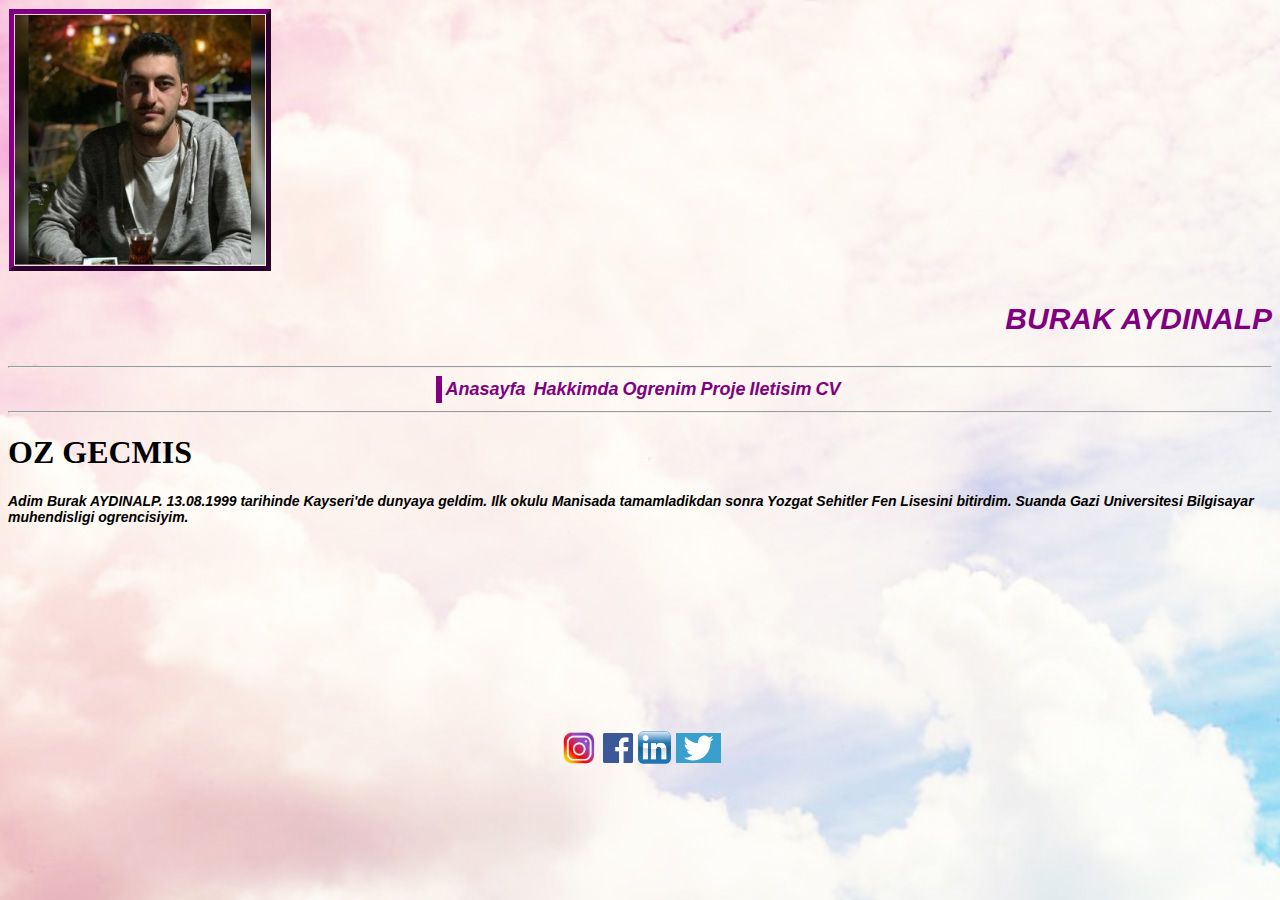
<file: index.html>
<html>
       <head>
       <title>squezzoo</title>
		<link rel="stylesheet" type="text/css" href="deneme.css">
                                <!-- Global site tag (gtag.js) - Google Analytics -->
<script async src="https://www.googletagmanager.com/gtag/js?id=UA-127547260-1"></script>
<script>
  window.dataLayer = window.dataLayer || [];
  function gtag(){dataLayer.push(arguments);}
  gtag('js', new Date());

  gtag('config', 'UA-127547260-1');

</script>
   <meta charset="UTF-8"/> 
  </head>






   <body background="arkaplan.jpg"> 
               
                <a href="index.html"><img class="burak" img src="burak.jpg" weigth="250" height="250" ></a>
					

 			<font color="blue" >
				<h4><a href="ana.html"><p id="dd" p align="right">BURAK AYDINALP</p></a></h4><hr>
					</font>
					
     <center>
        <table class="stc">
                 <tr>
	            <td><a href="index.html">Anasayfa</a><td>
                    <td><a href ="hakkimda.html">Hakkimda</a></td>
                    <td><a href ="ogrenim.html">Ogrenim</a></td>
                    <td><a href ="proje.html">Proje</a></td>
                    <td><a href ="iletisim.html">Iletisim</a></td>
		    <td><a href="cv.html">CV</a></td>
                                     </tr>
                                 
                                </table> 
						</center><hr>



       <h1>OZ GECMIS</h1>
             <p align="left">
                      Adim Burak AYDINALP. 13.08.1999 tarihinde Kayseri'de dunyaya geldim. Ilk okulu Manisada tamamladikdan sonra Yozgat Sehitler Fen Lisesini bitirdim. Suanda Gazi Universitesi Bilgisayar muhendisligi ogrencisiyim.
                                                     </p>
                    

       <div class="footer"> 
            <center>
 		
               <table>
                   
                   <td><a href ="https://www.instagram.com/squezzoo/"><img src="instagram1.png" weigth="40" height="40"></a></td>	
		   <td><a href="https://www.facebook.com/burkay.enes"><img src="facebook.png" weigth="30" height="30"></a></td>
		   <td><a href="https://tr.linkedin.com/"><img src="linkedin.png" weigth="35" height="35"></a></td>
	           <td><a href="https://twitter.com/login"><img src="twit.png" weigth="30" height="30"></a></td>


				</table>








    </table> 
            </center> 	
		</div>

                                                                               </body>










</html>
</file>
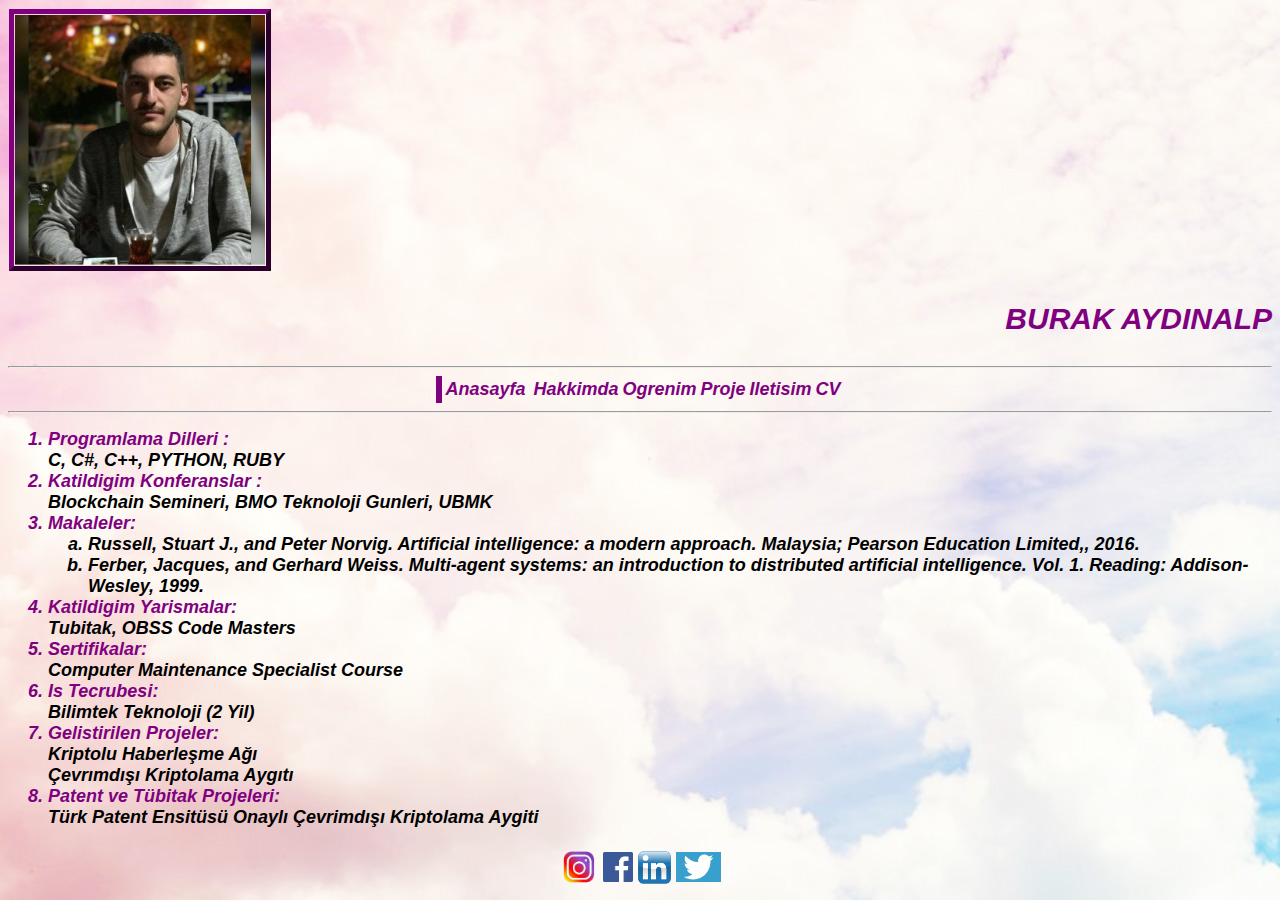
<file: cv.html>
<html>
	<head> 	
<META http-equiv=content-type content=text/html;charset=iso-8859-9>
<META http-equiv=content-type content=text/html;charset=windows-1254>
<META http-equiv=content-type content=text/html;charset=x-mac-turkish>
        
        <link rel="stylesheet" type="text/css" href="deneme.css">
                 
<script async src="https://www.googletagmanager.com/gtag/js?id=UA-127547260-1"></script>
<script>
  window.dataLayer = window.dataLayer || [];
  function gtag(){dataLayer.push(arguments);}
  gtag('js', new Date());

  gtag('config', 'UA-127547260-1');
</script>

			</head>
     <body background="arkaplan.jpg"> 
               
                <a href="index.html"><img class="burak" img src="burak.jpg" weigth="250" height="250" ></a>
					

 			<font color="blue" >
				<h4><a href="ana.html"><p id="dd" p align="right">BURAK AYDINALP</p></a></h4><hr>
					</font>
					
     <center>
        <table class="stc">
                 <tr>
	            <td><a href="index.html">Anasayfa</a><td>
                    <td><a href ="hakkimda.html">Hakkimda</a></td>
                    <td><a href ="ogrenim.html">Ogrenim</a></td>
                    <td><a href ="proje.html">Proje</a></td>
                    <td><a href ="iletisim.html">Iletisim</a></td>
		    <td><a href="cv.html">CV</a></td>
                                     </tr>
                                 
                                </table> 
						</center><hr>
	
	<ol type="1" >
<li class="liste"> Programlama Dilleri :<br>
<font class ="liste2"> C, C#, C++, PYTHON, RUBY</font>
<li class="liste">Katildigim Konferanslar :<br>
<font class="liste2">Blockchain Semineri, BMO Teknoloji Gunleri, UBMK</font>
<li class="liste"> Makaleler:<br>
<ol class="liste2" type ="a"> <li class="liste2">Russell, Stuart J., and Peter Norvig. Artificial intelligence: a modern approach. Malaysia; Pearson Education Limited,, 2016.
<li class="liste2">Ferber, Jacques, and Gerhard Weiss. Multi-agent systems: an introduction to distributed artificial intelligence. Vol. 1. Reading: Addison-Wesley, 1999.</ol>
<li class="liste">Katildigim Yarismalar: <br>
<font class="liste2">Tubitak, OBSS Code Masters</font>
<li class="liste">Sertifikalar: <br>
<font class="liste2">Computer Maintenance Specialist Course</font>
<li class="liste">Is Tecrubesi: <br>
<font class="liste2">Bilimtek Teknoloji (2 Yil)</font>
<li class="liste">Gelistirilen Projeler:<br>
<font class="liste2">Kriptolu Haberle�me A�� <br>
�evr�md��� Kriptolama Ayg�t� </font>
<li class="liste"> Patent ve T�bitak Projeleri: <br>
<font class="liste2">T�rk Patent Ensit�s� Onayl� �evrimd��� Kriptolama Aygiti </font>







</ol>


 <div class:"footer"> 
            <center>
 		
               <table>
                   
                   <td><a href ="https://www.instagram.com/squezzoo/"><img src="instagram1.png" weigth="40" height="40"></a></td>	
		   <td><a href="https://www.facebook.com/burkay.enes"><img src="facebook.png" weigth="30" height="30"></a></td>
		   <td><a href="https://tr.linkedin.com/"><img src="linkedin.png" weigth="35" height="35"></a></td>
	           <td><a href="https://twitter.com/login"><img src="twit.png" weigth="30" height="30"></a></td>



				</table>
	



	
		

	</body>
</html>
</file>
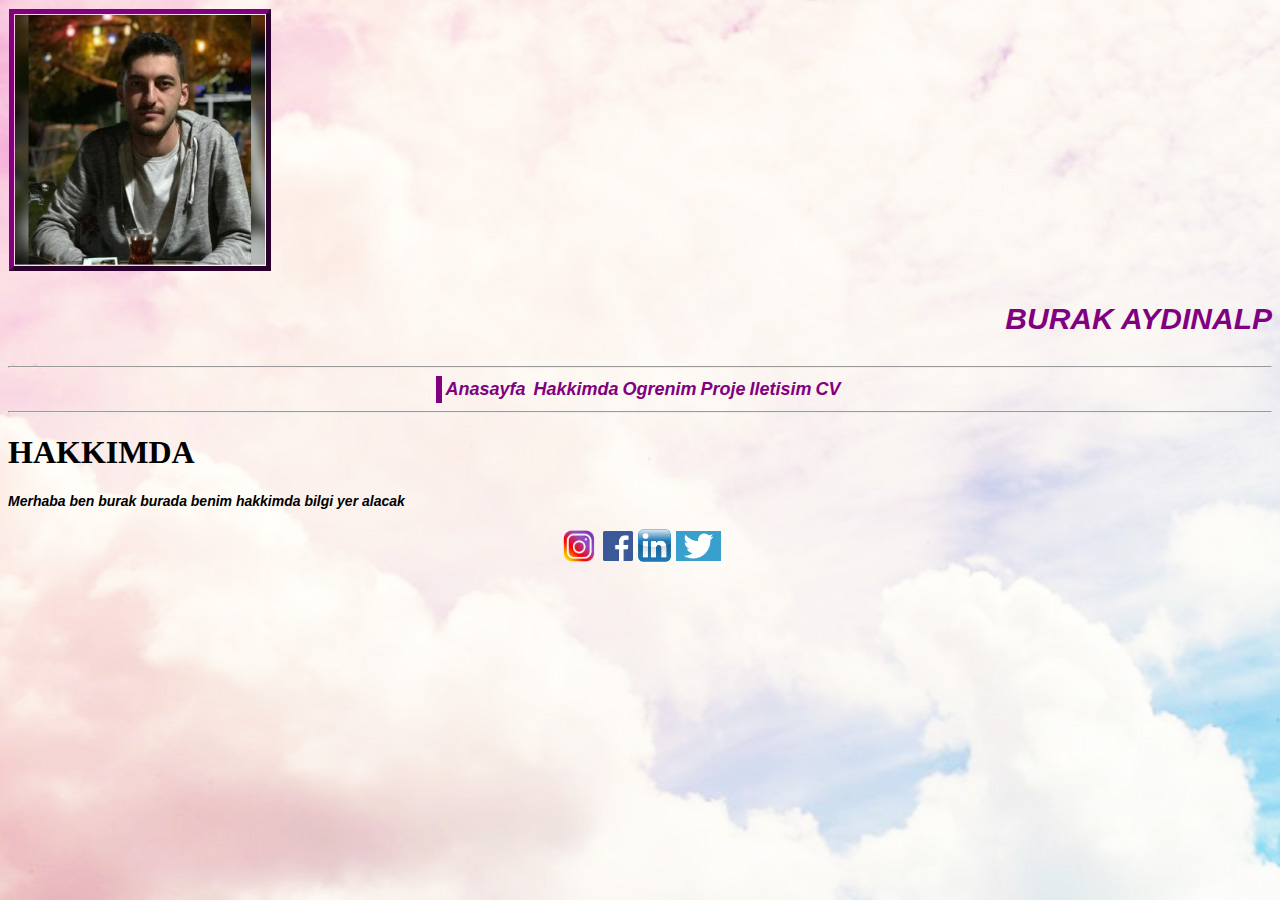
<file: hakkimda.html>
</html>
       <body>
<head>
<script async src="https://www.googletagmanager.com/gtag/js?id=UA-127547260-1"></script>
<script>
  window.dataLayer = window.dataLayer || [];
  function gtag(){dataLayer.push(arguments);}
  gtag('js', new Date());

  gtag('config', 'UA-127547260-1');
</script>

       
		<link rel="stylesheet" type="text/css" href="deneme.css">
                                  </head>
     <body background="arkaplan.jpg"> 
               
                <a href="index.html"><img class="burak" img src="burak.jpg" weigth="250" height="250" ></a>
					

 			<font color="blue" >
				<h4><a href="ana.html"><p id="dd" p align="right">BURAK AYDINALP</p></a></h4><hr>
					</font>
					
     <center>
        <table class="stc">
                 <tr>
	            <td><a href="index.html">Anasayfa</a><td>
                    <td><a href ="hakkimda.html">Hakkimda</a></td>
                    <td><a href ="ogrenim.html">Ogrenim</a></td>
                    <td><a href ="proje.html">Proje</a></td>
                    <td><a href ="iletisim.html">Iletisim</a></td>
		    <td><a href="cv.html">CV</a></td>
                                     </tr>
                                 
                                </table> 
						</center><hr>



          <h1>HAKKIMDA</h1>
     

  <font face="arial" size="2">
        <p>Merhaba ben burak burada benim hakkimda bilgi yer alacak</p>
  		</font>

<div class:"footer"> 
            <center>
 		
               <table>
                   
                   <td><a href ="https://www.instagram.com/squezzoo/"><img src="instagram1.png" weigth="40" height="40"></a></td>	
		   <td><a href="https://www.facebook.com/burkay.enes"><img src="facebook.png" weigth="30" height="30"></a></td>
		   <td><a href="https://tr.linkedin.com/"><img src="linkedin.png" weigth="35" height="35"></a></td>
	           <td><a href="https://twitter.com/login"><img src="twit.png" weigth="30" height="30"></a></td>



				</table>


































 
</body>
       </html>
</file>
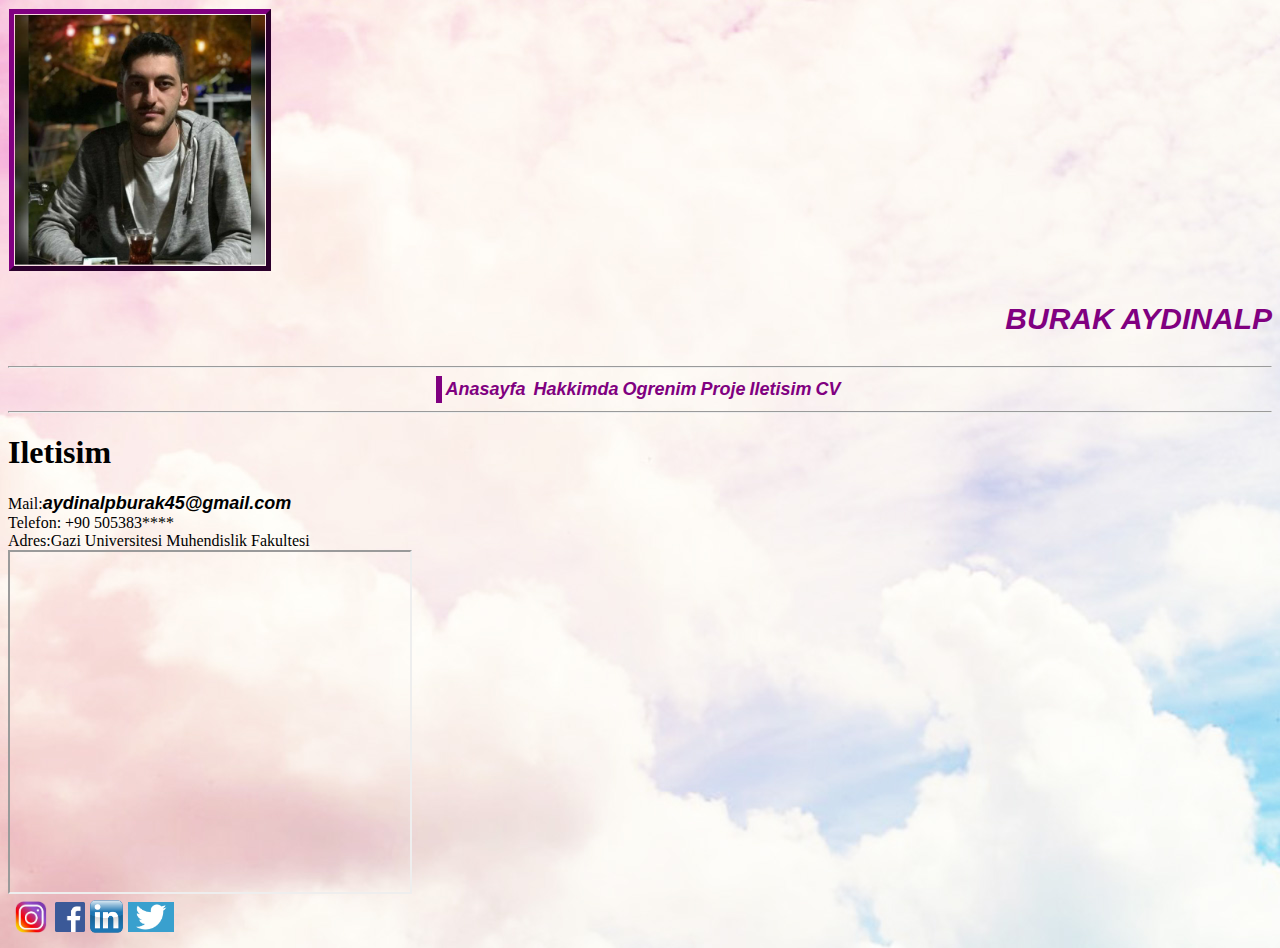
<file: iletisim.html>
<html>
  <head><title>iletisim-bilgileri</title> </head>
		<head>
			<link rel="stylesheet" type="text/css" href="deneme.css">
			
<script async src="https://www.googletagmanager.com/gtag/js?id=UA-127547260-1"></script>
<script>
  window.dataLayer = window.dataLayer || [];
  function gtag(){dataLayer.push(arguments);}
  gtag('js', new Date());

  gtag('config', 'UA-127547260-1');
</script>
</head>


	
               <body>
<body background="arkaplan.jpg"> 
               
                <a href="index.html"><img class="burak" src="burak.jpg" weigth="250" height="250" ></a>
					

 			<font color="blue" >
				<h4><a href="index.html"><p id="dd" align="right">BURAK AYDINALP</p></a></h4><hr>
					</font>
					
     <center>
        <table class="stc">
                 <tr>
	            <td><a href="index.html">Anasayfa</a><td>
                    <td><a href ="hakkimda.html">Hakkimda</a></td>
                    <td><a href ="ogrenim.html">Ogrenim</a></td>
                    <td><a href ="proje.html">Proje</a></td>
                    <td><a href ="iletisim.html">Iletisim</a></td>
		    <td><a href="cv.html">CV</a></td>
                                     </tr>
                                 
                                </table> 
						</center><hr>

            <h1>Iletisim</h1>
	 Mail:<a class="ds" href="mailto: aydianlpburak45@gmail.com">aydinalpburak45@gmail.com</a><br>
         Telefon: +90 505383**** <br>
	 Adres:Gazi Universitesi Muhendislik Fakultesi <br>
	<iframe src="https://www.google.com/maps/d/u/0/embed?mid=1_dswq6Dkln2Rka7sVe_NpyPJFLSF9Z38" width="400" height="340"></iframe>
	 


		 <table>
                   
                   <td><a href ="https://www.instagram.com/squezzoo/"><img src="instagram1.png" weigth="40" height="40"></a></td>	
		   <td><a href="https://www.facebook.com/burkay.enes"><img src="facebook.png" weigth="30" height="30"></a></td>
		   <td><a href="https://tr.linkedin.com/"><img src="linkedin.png" weigth="35" height="35"></a></td>
	           <td><a href="https://twitter.com/login"><img src="twit.png" weigth="30" height="30"></a></td>



				</table>



























       </body>
</html>
</file>
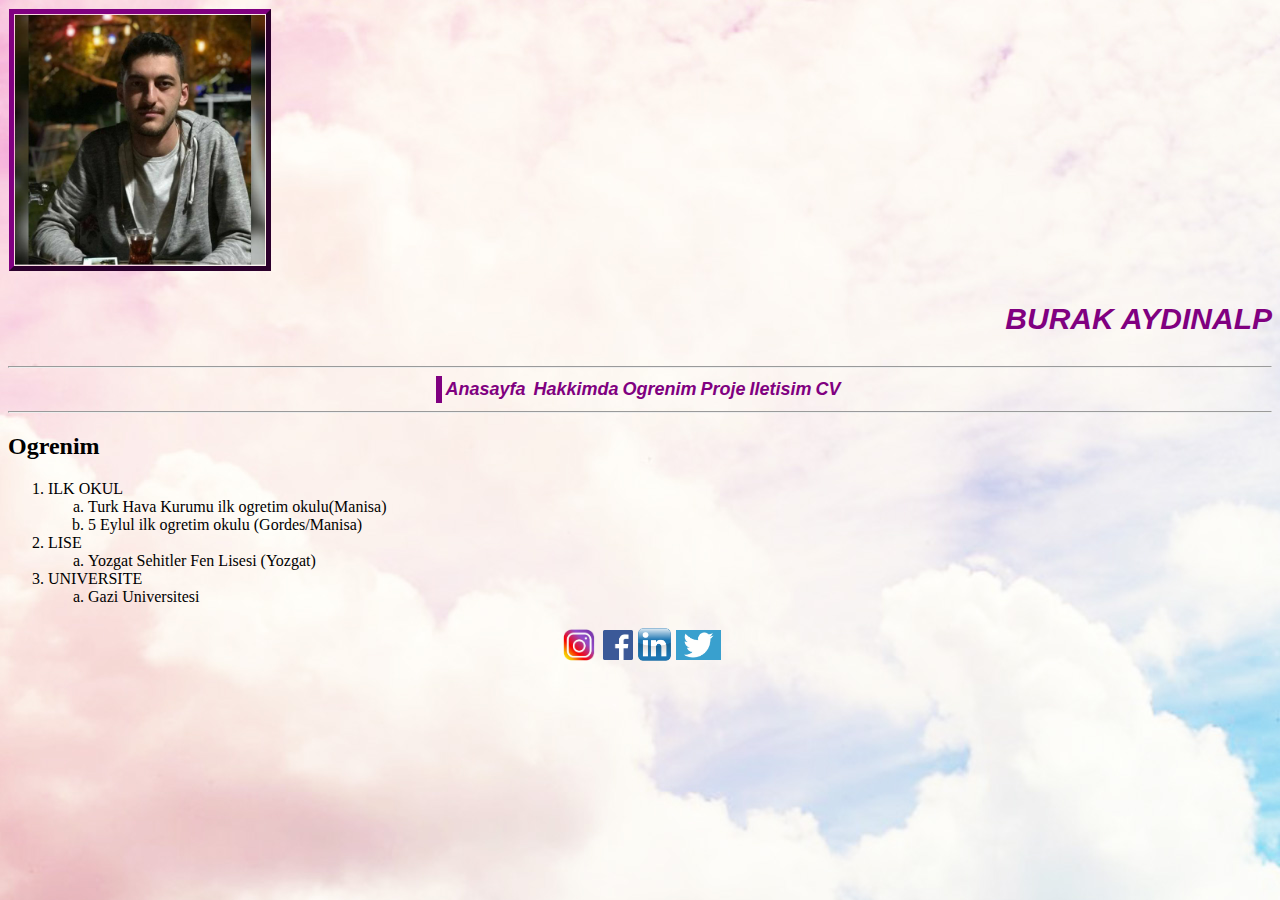
<file: ogrenim.html>
<html>
	<head>
		<title>ogrenim</title>
		<meta name="keywords" content="ogrenim">

		<link rel="stylesheet" type="text/css" href="deneme.css">
		
<script async src="https://www.googletagmanager.com/gtag/js?id=UA-127547260-1"></script>
<script>
  window.dataLayer = window.dataLayer || [];
  function gtag(){dataLayer.push(arguments);}
  gtag('js', new Date());

  gtag('config', 'UA-127547260-1');
</script>




	</head>

	<body> 
   
					

 	   <body background="arkaplan.jpg"> 
               
                <a href="index.html"><img class="burak" img src="burak.jpg" weigth="250" height="250" ></a>
					

 			<font color="blue" >
				<h4><a href="ana.html"><p id="dd" p align="right">BURAK AYDINALP</p></a></h4><hr>
					</font>
					
     <center>
        <table class="stc">
                 <tr>
	            <td><a href="index.html">Anasayfa</a><td>
                    <td><a href ="hakkimda.html">Hakkimda</a></td>
                    <td><a href ="ogrenim.html">Ogrenim</a></td>
                    <td><a href ="proje.html">Proje</a></td>
                    <td><a href ="iletisim.html">Iletisim</a></td>
		    <td><a href="cv.html">CV</a></td>
                                     </tr>
                                 
                                </table> 
						</center><hr>
   <h2>Ogrenim</h2>
   

		<ol type="1">
<li>ILK OKUL
	<ol type="a">
<li>Turk Hava Kurumu ilk ogretim okulu(Manisa)
<li>5 Eylul  ilk ogretim okulu (Gordes/Manisa) 
 	</ol>
<li>LISE
	<ol type="a">
<li>Yozgat Sehitler Fen Lisesi (Yozgat)
	</ol>
<li>UNIVERSITE
	<ol type="a">
<li>Gazi Universitesi
	</ol>





 		</ol>		
 

 <div class:"footer"> 
            <center>
 		
               <table>
                   
                   <td><a href ="https://www.instagram.com/squezzoo/"><img src="instagram1.png" weigth="40" height="40"></a></td>	
		   <td><a href="https://www.facebook.com/burkay.enes"><img src="facebook.png" weigth="30" height="30"></a></td>
					   <td><a href="https://tr.linkedin.com/"><img src="linkedin.png" weigth="35" height="35"></a></td>
	           <td><a href="https://twitter.com/login"><img src="twit.png" weigth="30" height="30"></a></td>



				</table>

	</body>   















</html>
</file>
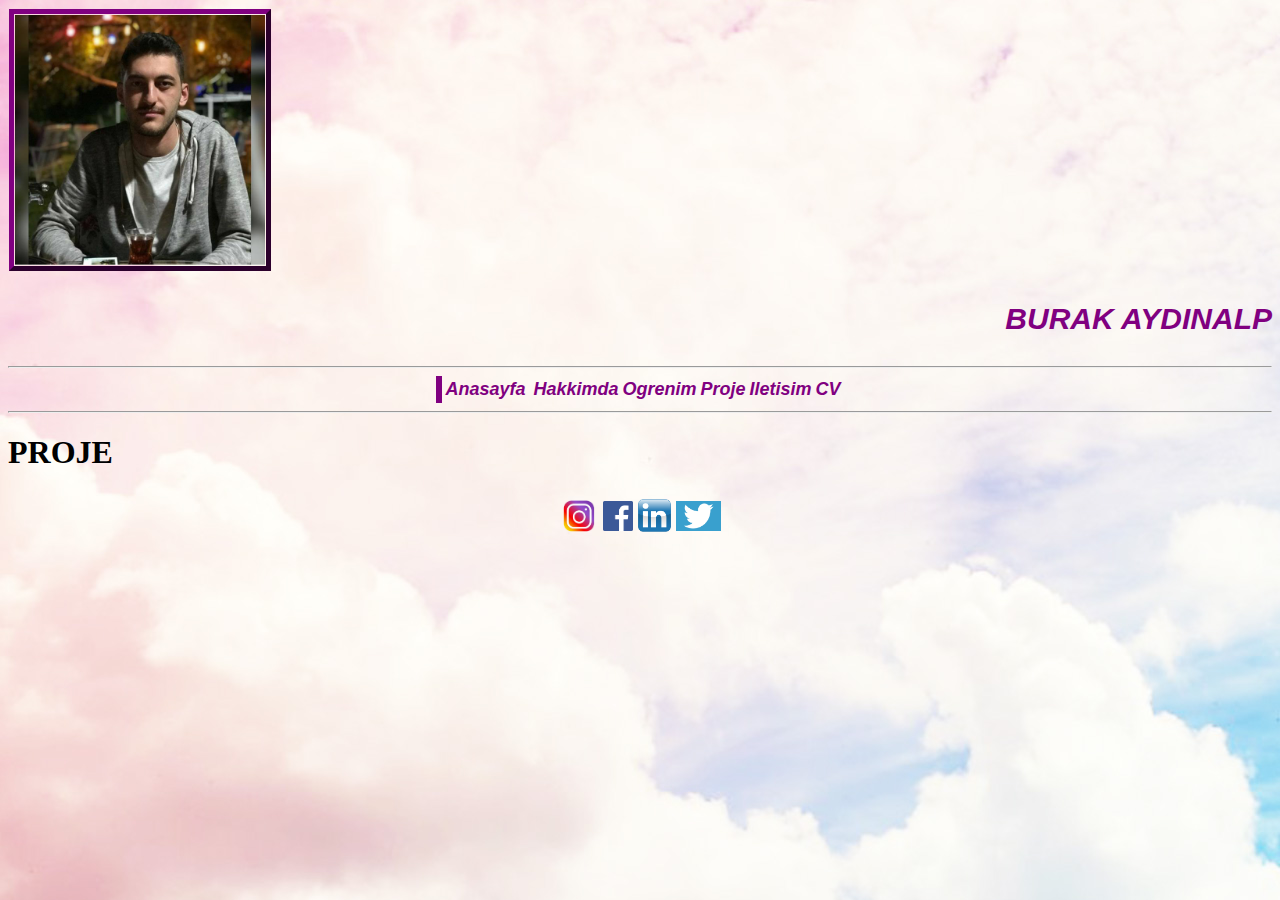
<file: proje.html>
<html>

<head>
    
		<link rel="stylesheet" type="text/css" href="deneme.css">

<script async src="https://www.googletagmanager.com/gtag/js?id=UA-127547260-1"></script>
<script>
  window.dataLayer = window.dataLayer || [];
  function gtag(){dataLayer.push(arguments);}
  gtag('js', new Date());

  gtag('config', 'UA-127547260-1');
</script>
 </head>




<body> 
					

 			<body background="arkaplan.jpg"> 
               
                <a href="index.html"><img class="burak" img src="burak.jpg" weigth="250" height="250" ></a>
					

 			<font color="blue" >
				<h4><a href="ana.html"><p id="dd" p align="right">BURAK AYDINALP</p></a></h4><hr>
					</font>
					
     <center>
        <table class="stc">
                 <tr>
	            <td><a href="index.html">Anasayfa</a><td>
                    <td><a href ="hakkimda.html">Hakkimda</a></td>
                    <td><a href ="ogrenim.html">Ogrenim</a></td>
                    <td><a href ="proje.html">Proje</a></td>
                    <td><a href ="iletisim.html">Iletisim</a></td>
		    <td><a href="cv.html">CV</a></td>
                                     </tr>
                                 
                                </table> 
						</center><hr>
<h1>PROJE</h1>


  <div class:"footer"> 
            <center>
 		
               <table>
                   
                   <td><a href ="https://www.instagram.com/squezzoo/"><img src="instagram1.png" weigth="40" height="40"></a></td>	
		   <td><a href="https://www.facebook.com/burkay.enes"><img src="facebook.png" weigth="30" height="30"></a></td>
		   <td><a href="https://tr.linkedin.com/"><img src="linkedin.png" weigth="35" height="35"></a></td>
	           <td><a href="https://twitter.com/login"><img src="twit.png" weigth="30" height="30"></a></td>



				</table>





</body>


</html>
</file>
<file: deneme.css>
#dd {
	font-size:30px;
	color:purple;
		}
body {
	background-repeat: no-repeat;

			}
.stc{
		border-left:6px solid purple;
		
					}
	
a:link {
        font-weight: bold;
		font-style : oblique;
		font-family : arial;
		font-size: 18px;
		color: purple;	
		vertical align: baseline;
		text-decoration:none;
		}
a:visited {
text-decoration:none;
		}
a:hover {	font-weight: bold;
		font-style : oblique;
		font-family : arial;
		font-size: 22px;
		color: black;	
		vertical align: baseline;
		text-decoration:none;
		}
a:active {
text-decoration:none;
		}

div.footer {
        margin-top: 200px;
		}
.burak {
		padding: 1px;
		margin: 1px;
		border-width: 5px;
		border-color: purple;
		border-style: outset;
 			}
a.ds:link {	font-weight: bold;
		font-style : oblique;
		font-family : arial;
		font-size: 18px;
		color: black;	
		vertical-align: baseline;
		text-decoration:non;
		}
.liste {
	        font-weight: bold;
		font-style: oblique;
		font-family: arial;
		color: purple;
		font-size: 18px;
		
			}
.liste2 {
		color: black;
		font-weight: bold;
		font-style: oblique;
		font-family: arial;
		font-size: 18px;
			}

p {
	 	font-weight: bold;
		font-style: oblique;
		font-family: arial;
		color: black;
		font-size: 14px;
       }
</file>
